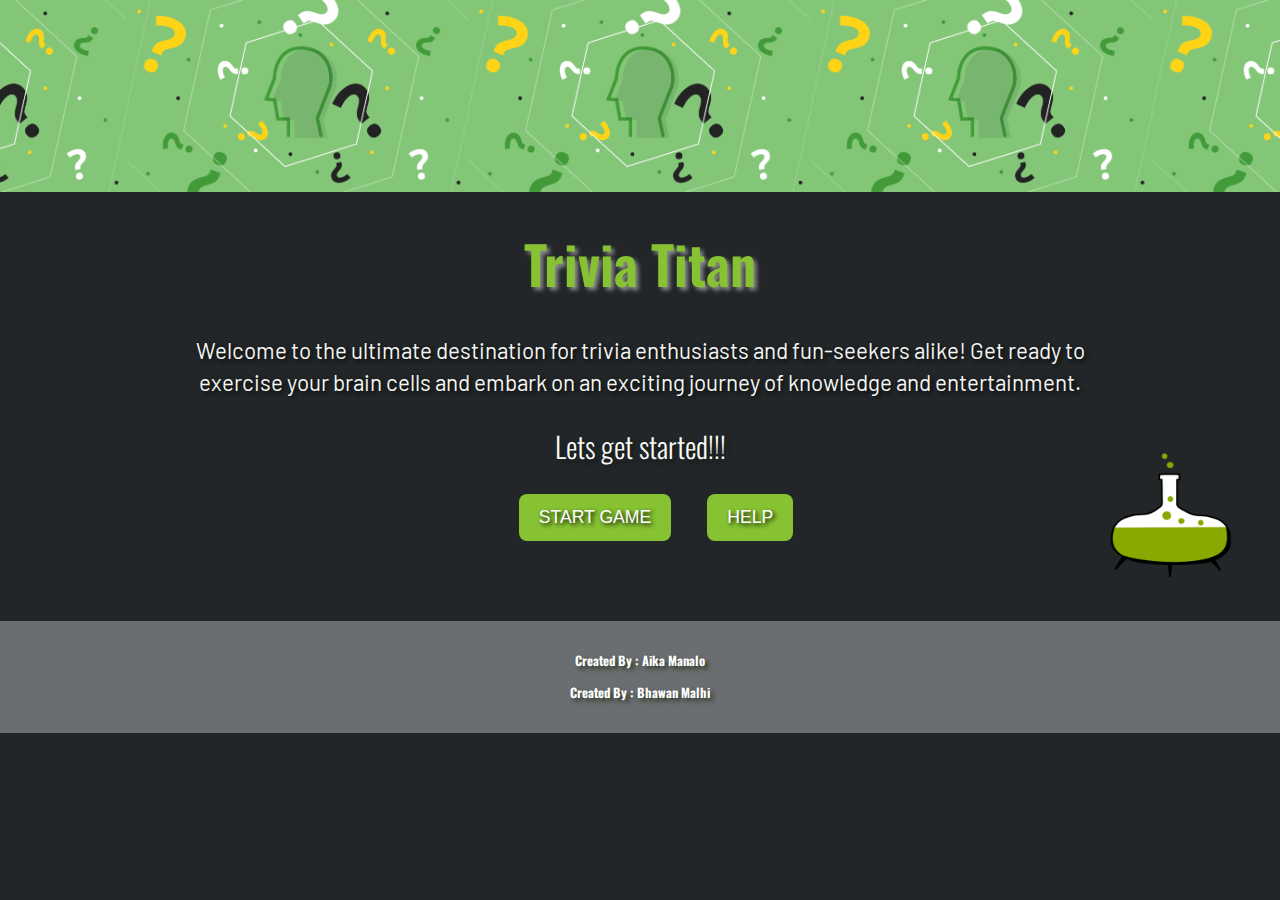
<file: index.html>
<!DOCTYPE html>
<html lang="en">
<head>
    <meta charset="UTF-8">
    <meta name="viewport" content="width=device-width, initial-scale=1.0">
    <link rel="stylesheet" href="./css/global.css">
    <link rel="stylesheet" href="./css/styles.css">
    <link rel="preconnect" href="https://fonts.googleapis.com">
    <link rel="preconnect" href="https://fonts.gstatic.com" crossorigin>
    <link href="https://fonts.googleapis.com/css2?family=Barlow:ital,wght@0,100;0,200;0,300;0,400;0,500;0,600;0,700;0,800;0,900;1,100;1,200;1,300;1,400;1,500;1,600;1,700;1,800;1,900&family=Oswald:wght@200..700&display=swap" rel="stylesheet"><link href="https://fonts.googleapis.com/css2?family=Barlow:ital,wght@0,100;0,200;0,300;0,400;0,500;0,600;0,700;0,800;0,900;1,100;1,200;1,300;1,400;1,500;1,600;1,700;1,800;1,900&family=Oswald:wght@200..700&family=Playfair+Display:ital,wght@0,400..900;1,400..900&display=swap" rel="stylesheet">
    <title>Trivia Titan - Welcome</title>
</head>
<body>
    <div class="header">

    </div>

    <main class="trivia">
        <img class="trivia__img"src="./assets/327617.png">
        <h1 class="trivia__title">Trivia Titan</h1>
        <p class="trivia__para">Welcome to the ultimate destination for trivia enthusiasts and fun-seekers alike! 
            Get ready to exercise your brain cells and embark on an exciting journey of 
            knowledge and entertainment. </p>
            <p class="trivia__para2">Lets get started!!!</p>
           
            <a href="./pages/quiz-page.html"> <button class="trivia__btn">
                START GAME
            </button></a>
            <a href="./pages/help.html"> <button class="trivia__btn">
                HELP
            </button></a>
            
    </main>
  
    <footer class="footer">
        <h4>Created By : Aika Manalo</h4>
        
        <h4>Created By : Bhawan Malhi</h4>
    </footer>
</body>
</html>
</file>
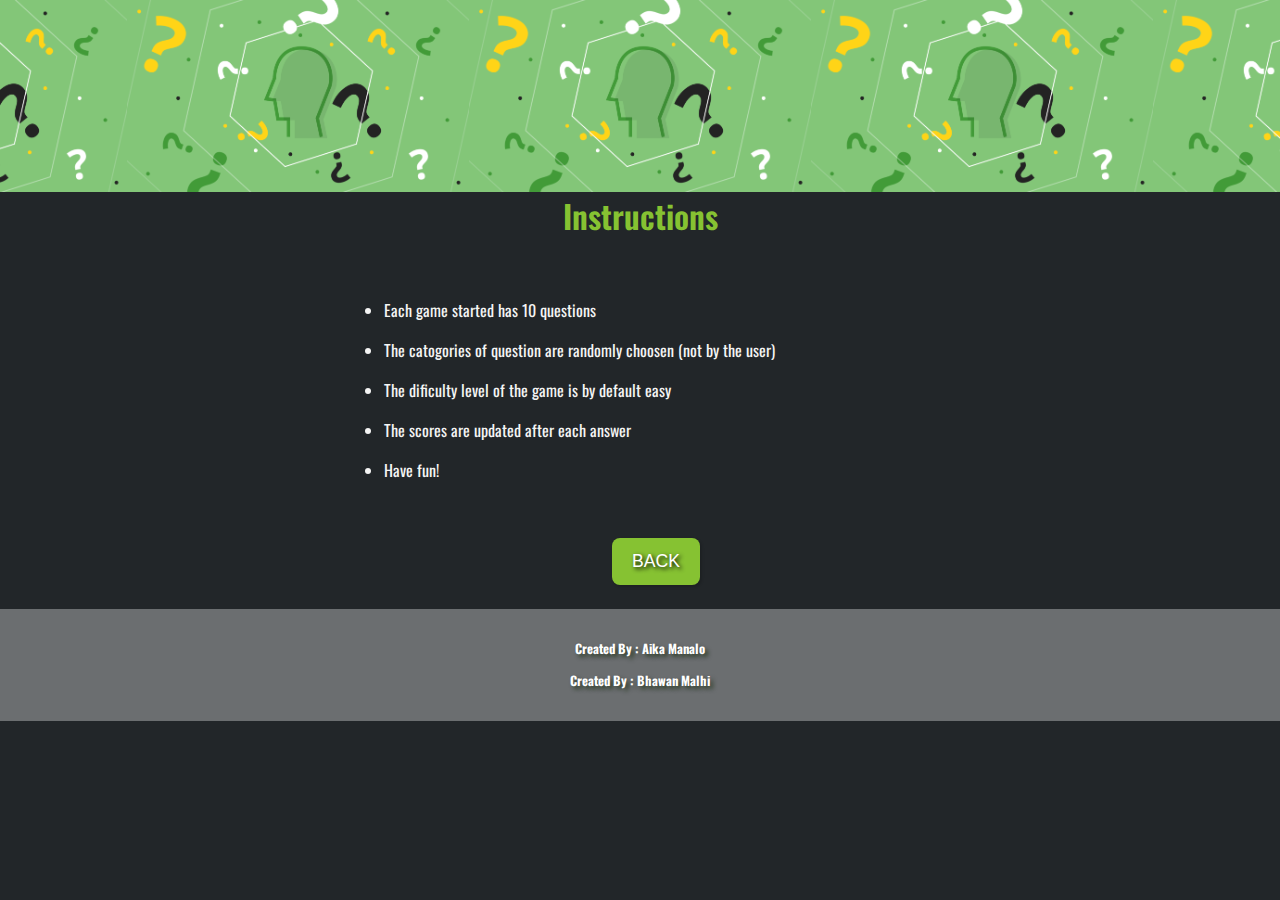
<file: pages/help.html>
<!DOCTYPE html>
<html lang="en">
<head>
    <meta charset="UTF-8">
    <meta name="viewport" content="width=device-width, initial-scale=1.0">
    <link rel="stylesheet" href="../css/global.css">
     <link rel="stylesheet" href="../css/quiz.css"> 
     <link rel="stylesheet" href="../css/styles.css">
    <link rel="preconnect" href="https://fonts.googleapis.com">
    <link rel="preconnect" href="https://fonts.gstatic.com" crossorigin>
    <link href="https://fonts.googleapis.com/css2?family=Barlow:ital,wght@0,100;0,200;0,300;0,400;0,500;0,600;0,700;0,800;0,900;1,100;1,200;1,300;1,400;1,500;1,600;1,700;1,800;1,900&family=Oswald:wght@200..700&display=swap" rel="stylesheet"><link href="https://fonts.googleapis.com/css2?family=Barlow:ital,wght@0,100;0,200;0,300;0,400;0,500;0,600;0,700;0,800;0,900;1,100;1,200;1,300;1,400;1,500;1,600;1,700;1,800;1,900&family=Oswald:wght@200..700&family=Playfair+Display:ital,wght@0,400..900;1,400..900&display=swap" rel="stylesheet">
    <title>Trivia Titan - Quiz help</title>
</head>
<body>
    <div class="header">

    </div>

    <main class="instruction">
        <h2 class="instruction__title">Instructions </h2>
         <ul class="instruction__list">
             <li>Each game started has 10 questions</li>
             <li>The catogories of question are randomly choosen (not by the user)</li>
             <li>The dificulty level of the game is by default easy</li>
             <li>The scores are updated after each answer</li>
             <li>Have fun!</li>
         </ul>

         <a href="../index.html"> <button class="trivia__btn">
            BACK
         </button></a>
    </main>
   
  
    <footer class="footer">
        <h4>Created By : Aika Manalo</h4>
        
        <h4>Created By : Bhawan Malhi</h4>
    </footer>
</body>
</html>
</file>
<file: css/global.css>
* {
  margin: 0;
  padding: 0;
  box-sizing: border-box;
}

body {
  color: #F5F5F4;
  font-family: "Oswald", sans-serif;
  font-optical-sizing: auto;
  background-color: #222629;
}/*# sourceMappingURL=global.css.map */
</file>
<file: css/styles.css>
.header {
  background-image: url("../assets/quiz-header.png");
  background-position: center;
  background-size: contain;
  height: 12rem;
}

.trivia {
  background-color: #222629;
  text-align: center;
  padding-left: 10rem;
  padding-right: 10rem;
  padding-top: 2rem;
  padding-bottom: 5rem;
  position: relative;
}
.trivia__img {
  width: 10rem;
  height: 10rem;
  position: absolute;
  right: 2rem;
  bottom: 2rem;
}
.trivia__title {
  color: #86C232;
  font-size: 3.3rem;
  font-weight: 700;
  text-shadow: 0.2rem 0.2rem 0.25rem rgba(249, 244, 244, 0.5);
  font-weight: 600;
  font-style: normal;
}
.trivia__para {
  font-size: 1.4rem;
  font-family: "Barlow";
  line-height: 2rem;
  margin-top: 2rem;
  text-shadow: 0.125rem 0.125rem 0.25rem rgb(4, 8, 0);
}
.trivia__para2 {
  font-size: 1.8rem;
  line-height: 2rem;
  margin-top: 2rem;
  text-shadow: 0.2rem 0.2rem 0.25rem rgba(7, 19, 3, 0.5);
  font-weight: 300;
  color: rgb(250, 249, 248);
}
.trivia__btn {
  background-color: #86c232;
  color: white;
  font-size: 1.1rem;
  padding: 0.8rem 1.25rem;
  border-radius: 8px;
  margin-top: 2rem;
  text-shadow: 0.125rem 0.125rem 0.25rem black;
  border: none;
  text-decoration: none;
  margin-left: 2rem;
}
.trivia__btn:hover {
  background-color: #61892F;
  font-size: 1.2rem;
}

.footer {
  width: 100%;
  background-color: #6B6E70;
  font-weight: 300;
  color: white;
  text-shadow: 0.2rem 0.2rem 0.25rem rgba(14, 36, 3, 0.687);
  line-height: 2rem;
  font-size: 0.8rem;
  text-align: center;
  padding-bottom: 1.5rem;
  padding-top: 1.5rem;
}

.instruction {
  text-align: center;
}
.instruction__title {
  color: #86C232;
  font-size: 2rem;
  font-weight: 700;
  font-weight: 600;
  font-style: normal;
}
.instruction__list {
  margin-bottom: 1rem;
  text-align: left;
  margin-left: 30%;
  margin-top: 4%;
}
.instruction__list li {
  line-height: 2.5rem;
}/*# sourceMappingURL=styles.css.map */
</file>
<file: css/quiz.css>
button {
  margin: 1rem 0 1.5rem 0;
  padding: 0.5rem 2rem;
  border: none;
  border-radius: 5px;
  box-shadow: rgba(0, 0, 0, 0.15) 1.95px 1.95px 2.6px;
}
button:hover {
  background-color: #61892F;
}

.quiz {
  display: flex;
  flex-direction: column;
  align-items: center;
  justify-content: center;
  text-align: center;
  width: 100%;
}
.quiz__header {
  display: flex;
  flex-direction: column;
  justify-content: center;
}
.quiz__counters {
  display: flex;
  justify-content: space-between;
  align-items: flex;
  padding: 1rem 0;
}
.quiz__hero {
  background-image: url("../assets/quiz-header.png");
  background-position: center;
  background-size: contain;
  height: 12rem;
}
.quiz__title {
  font-family: "Barlow";
}
.quiz__question {
  font-family: "Barlow";
  padding: 1rem 0;
  font-style: italic;
}
.quiz__category {
  font-family: "Barlow";
}
.quiz__container {
  display: flex;
  flex-direction: column;
  align-items: center;
  background-color: #474B4F;
  padding: 2rem 1rem 0 1rem;
  width: 60vw;
  border-radius: 10px;
  box-shadow: rgba(0, 0, 0, 0.15) 1.95px 1.95px 2.6px;
}
.quiz__form {
  display: flex;
  flex-direction: column;
  align-items: flex-start;
  line-height: 2rem;
  width: 100%;
  font-family: "Playfair Display";
}
.quiz__form-select {
  display: inline-block;
  margin-right: 0.5rem;
}
.quiz__form-select--label {
  width: 100%;
  font-family: "Barlow";
}
.quiz__form-option {
  width: 100%;
}
.quiz__form-option--correct {
  background-color: #61892F;
}
.quiz__form-option--wrong {
  background-color: #710000;
}

.results {
  display: flex;
  justify-content: center;
  align-items: center;
  flex-direction: column;
  background-color: #61892F;
}
.results__button:hover {
  background-color: #F5F5F4;
  color: #61892F;
}/*# sourceMappingURL=quiz.css.map */
</file>
